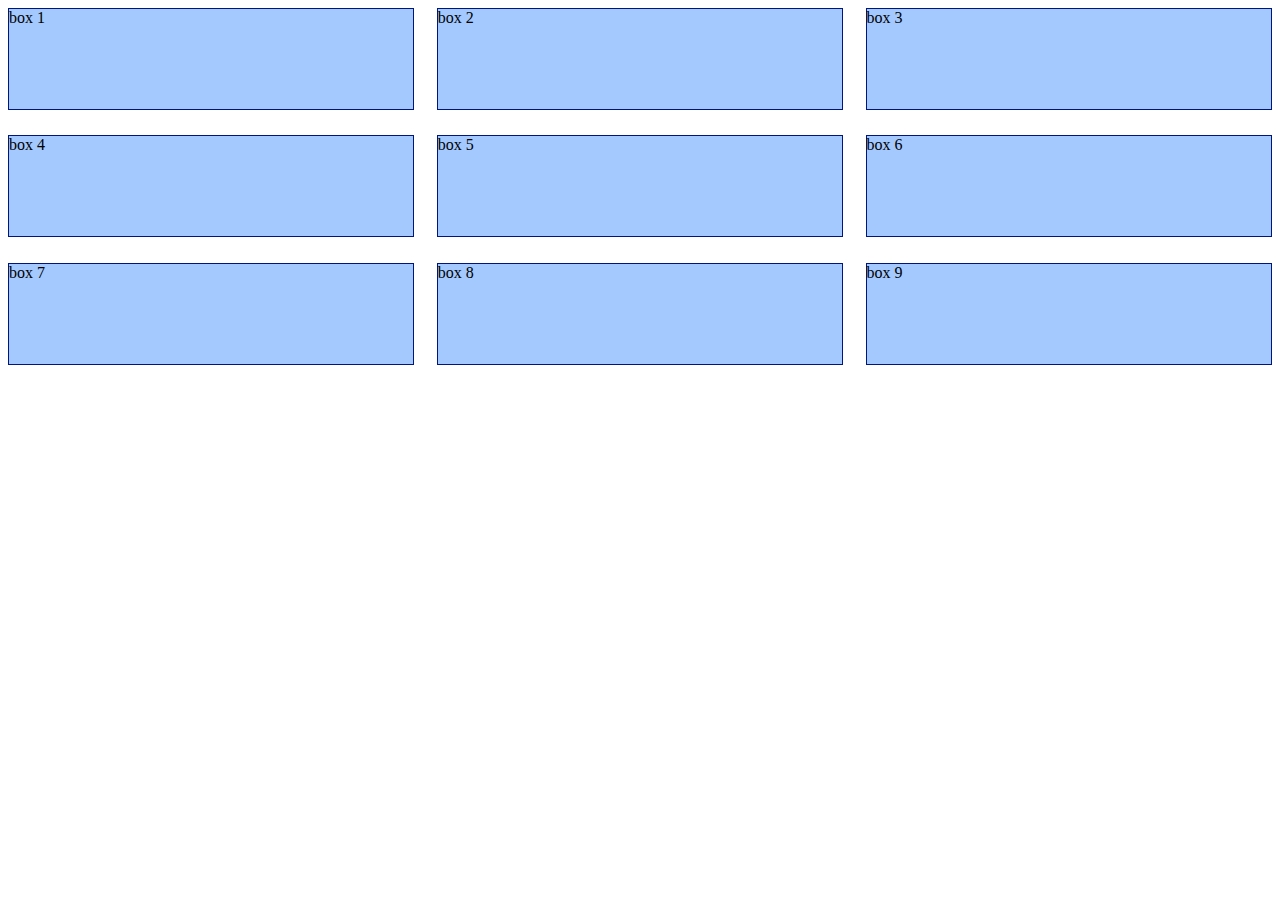
<file: Flex 1/index.html>
<!DOCTYPE html>
<html lang="en">
<head>
    <meta charset="UTF-8">
    <meta name="viewport" content="width=device-width, initial-scale=1.0">
    <title>Document</title>
    <link rel="stylesheet" href="style.css">
</head>
<body>
    <div class="container">
        <div class="flex_box">box 1</div>
        <div class="flex_box">box 2</div>
        <div class="flex_box">box 3</div>
        <div class="flex_box">box 4</div>
        <div class="flex_box">box 5</div>
        <div class="flex_box">box 6</div>
        <div class="flex_box">box 7</div>
        <div class="flex_box">box 8</div>
        <div class="flex_box">box 9</div>
    </div>
</body>
</html>
</file>
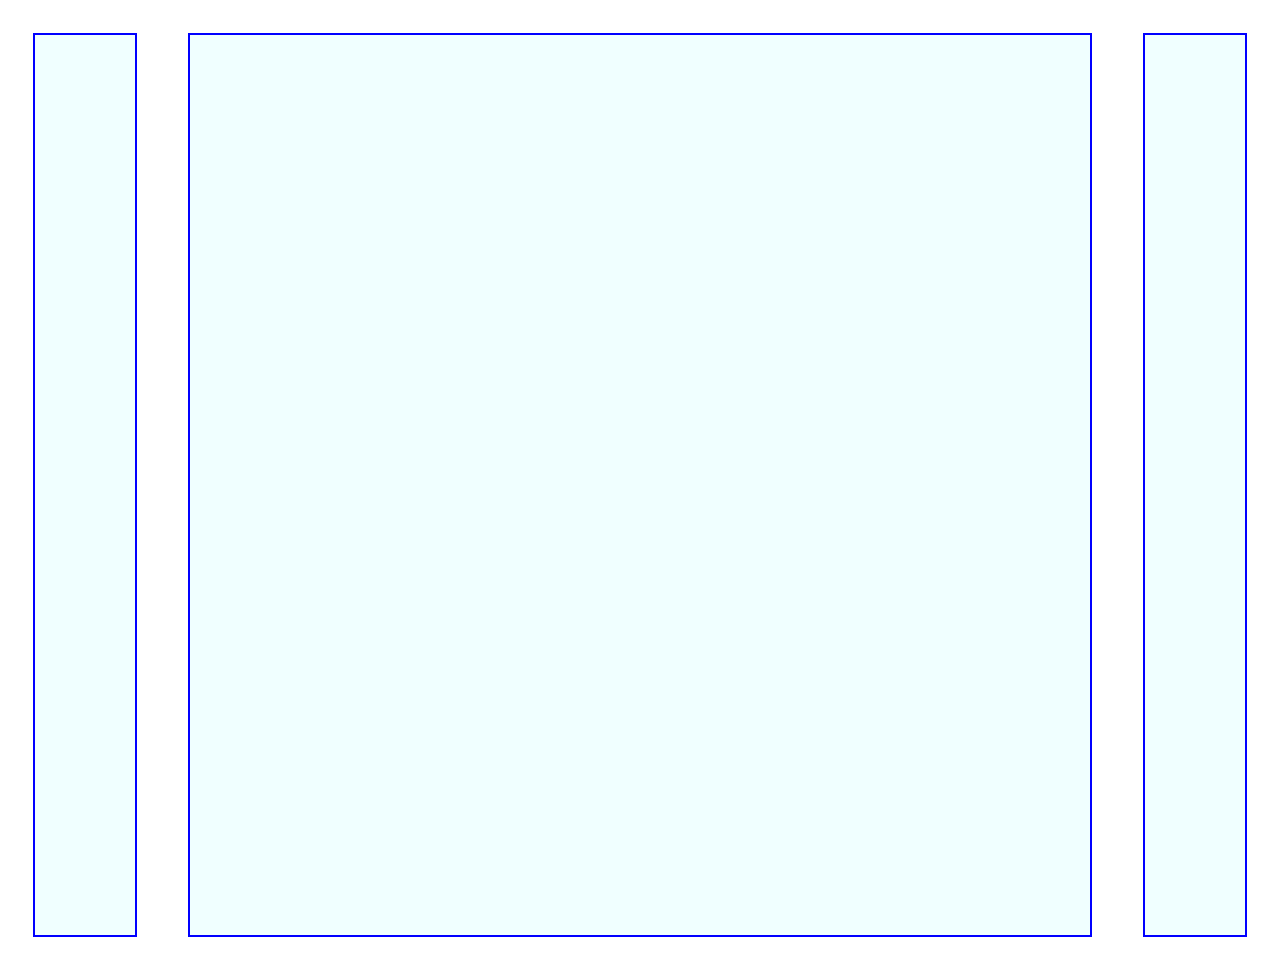
<file: Flex 2/index.html>
<!DOCTYPE html>
<html lang="en">
<head>
    <meta charset="UTF-8">
    <meta name="viewport" content="width=device-width, initial-scale=1.0">
    <title>Document</title>
    <link rel="stylesheet" href="style.css">
</head>
<body>
    <div class="container">
        <div class="flex_box_1"></div>
        <div class="flex_box_2"></div>
        <div class="flex_box_3"></div>
    </div>
</body>
</html>
</file>
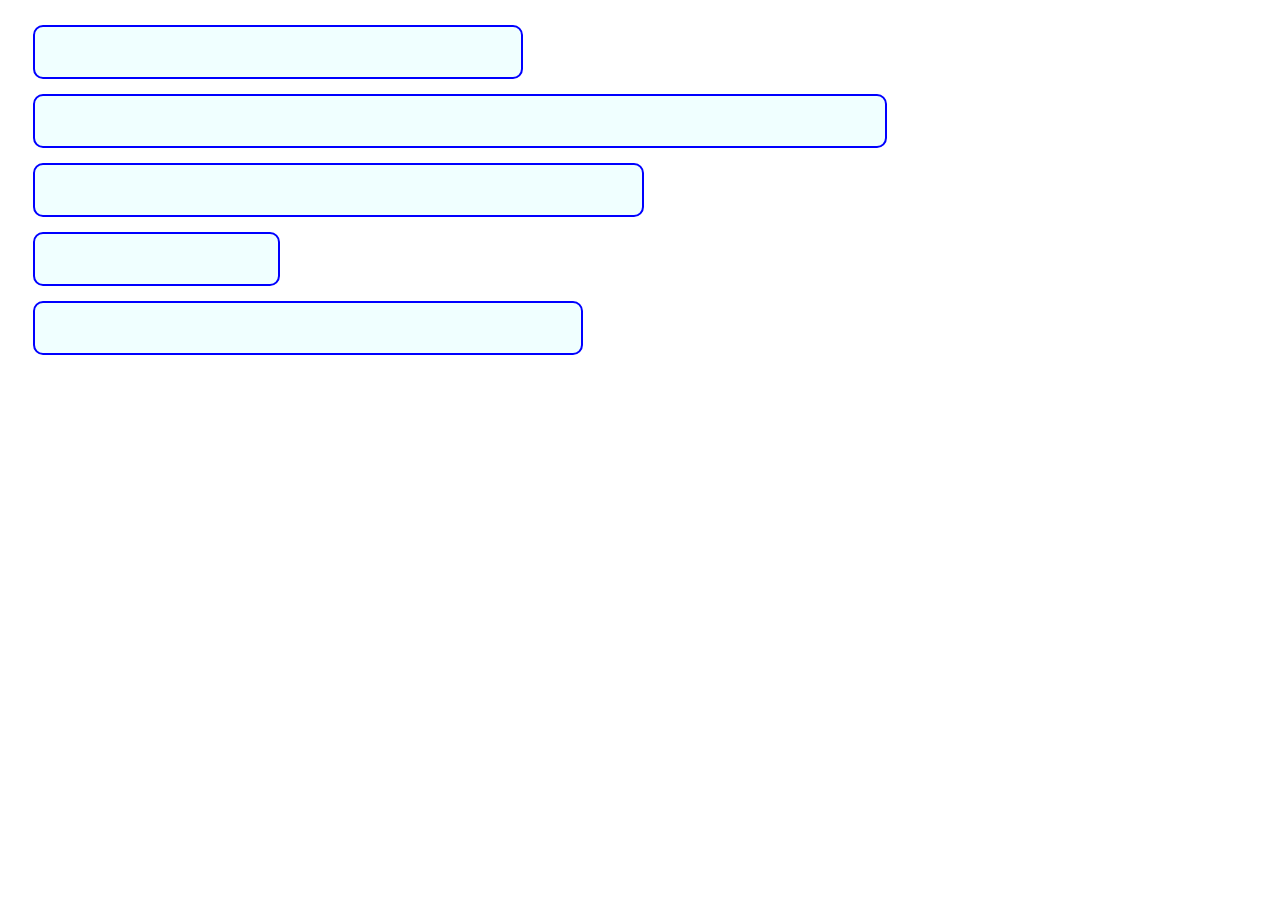
<file: Flex 3/index.html>
<!DOCTYPE html>
<html lang="en">
<head>
    <meta charset="UTF-8">
    <meta name="viewport" content="width=device-width, initial-scale=1.0">
    <title>Document</title>
    <link rel="stylesheet" href="style.css">
</head>
<body>
    <div class="container">
        <div class="item item_1"></div>
        <div class="item item_2"></div>
        <div class="item item_3"></div>
        <div class="item item_4"></div>
        <div class="item item_5"></div>
      </div>
</body>
</html>
</file>
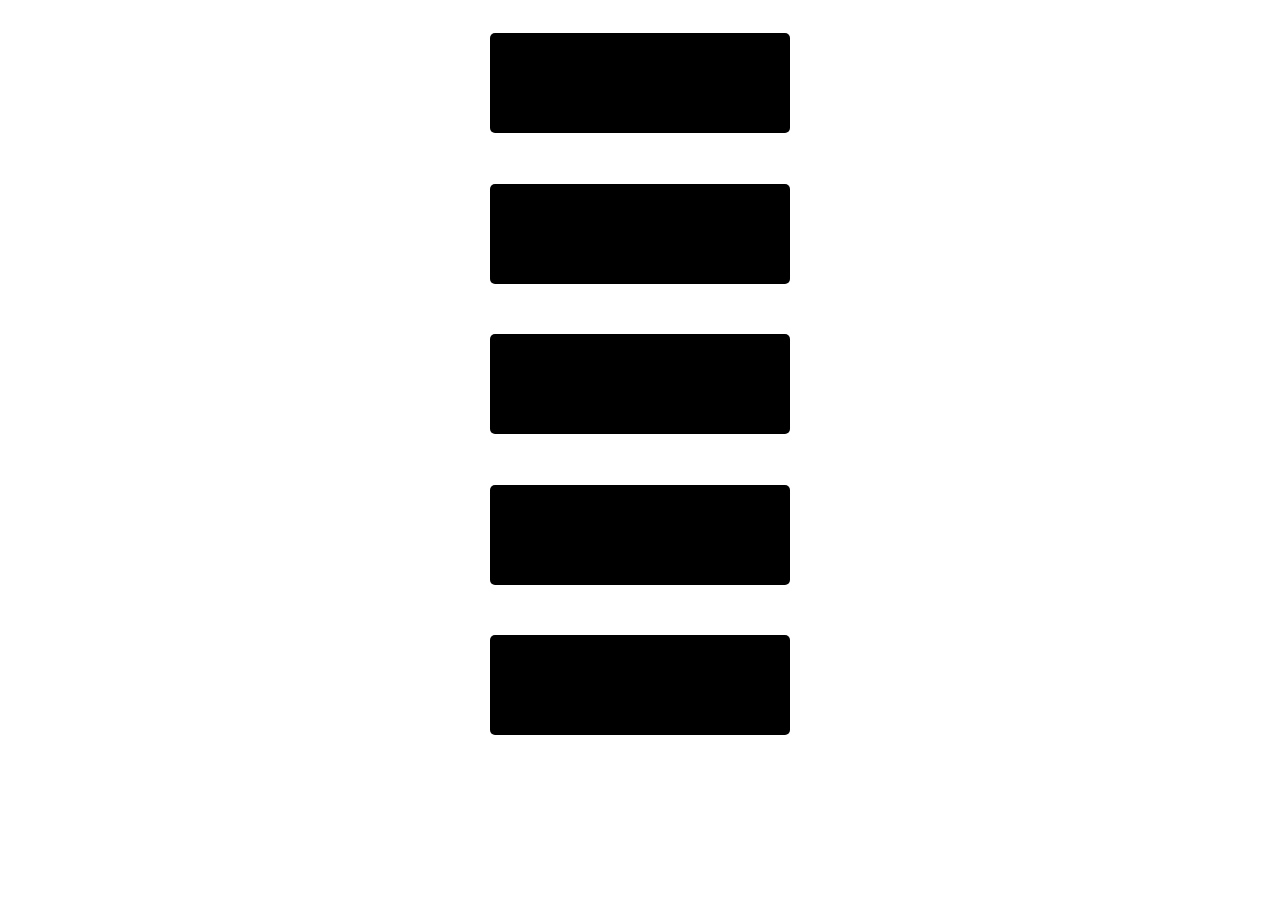
<file: Flex4/index.html>
<!DOCTYPE html>
<html lang="en">
<head>
    <meta charset="UTF-8">
    <meta name="viewport" content="width=device-width, initial-scale=1.0">
    <title>Document</title>
    <link rel="stylesheet" href="style.css">
</head>
<body>
    <div class="container">
        <div class="item"></div>
        <div class="item"></div>
        <div class="item"></div>
        <div class="item"></div>
        <div class="item"></div>
    </div>
</body>
</html>
</file>
<file: Flex 1/style.css>
.container {
    display: flex;
    flex-wrap: wrap;
    justify-content: space-between;
}

.flex_box {
    flex: 0 32%;
    height: 100px;
    margin-bottom: 2%;
    background-color: rgb(164, 201, 255);
    border: 1px solid rgb(0, 21, 128);
}
</file>
<file: Flex 2/style.css>
.container {
    display: flex;
}

.flex_box_1 {
    height: 100vh;
    width: 100px;
    border: 2px solid blue;
    background-color: azure;
    margin: 2%;
}

.flex_box_2 {
    height: 100vh;
    width: 100px;
    border: 2px solid blue;
    background-color: azure;
    margin: 2%;
}

.flex_box_3 {
    height: 100vh;
    width: 100px;
    border: 2px solid blue;
    background-color: azure;
    margin: 2%;
}

.flex_box_2 {
    flex-grow: 1;
}
</file>
<file: Flex 3/style.css>
.container {
    display: flex;
    flex-direction: column;
    margin: 2%;
    gap: 15px;
}

.item {
    height: 50px;
    background-color: azure;
    border: 2px solid blue;
    border-radius: 10px; 
}

.item_1 {
    width: 40%;
}

.item_2 {
    width: 70%;
}

.item_3 {
    width: 50%;
}

.item_4 {
    width: 20%;
}

.item_5 {
    width: 45%;
}
</file>
<file: Flex4/style.css>
.container {
    display: flex;
    flex-direction: column;
    align-items: center;
}

.item {
    height: 100px;
    width: 300px;
    margin: 2%;
    background-color: black;
    border-radius: 5px;
}
</file>
